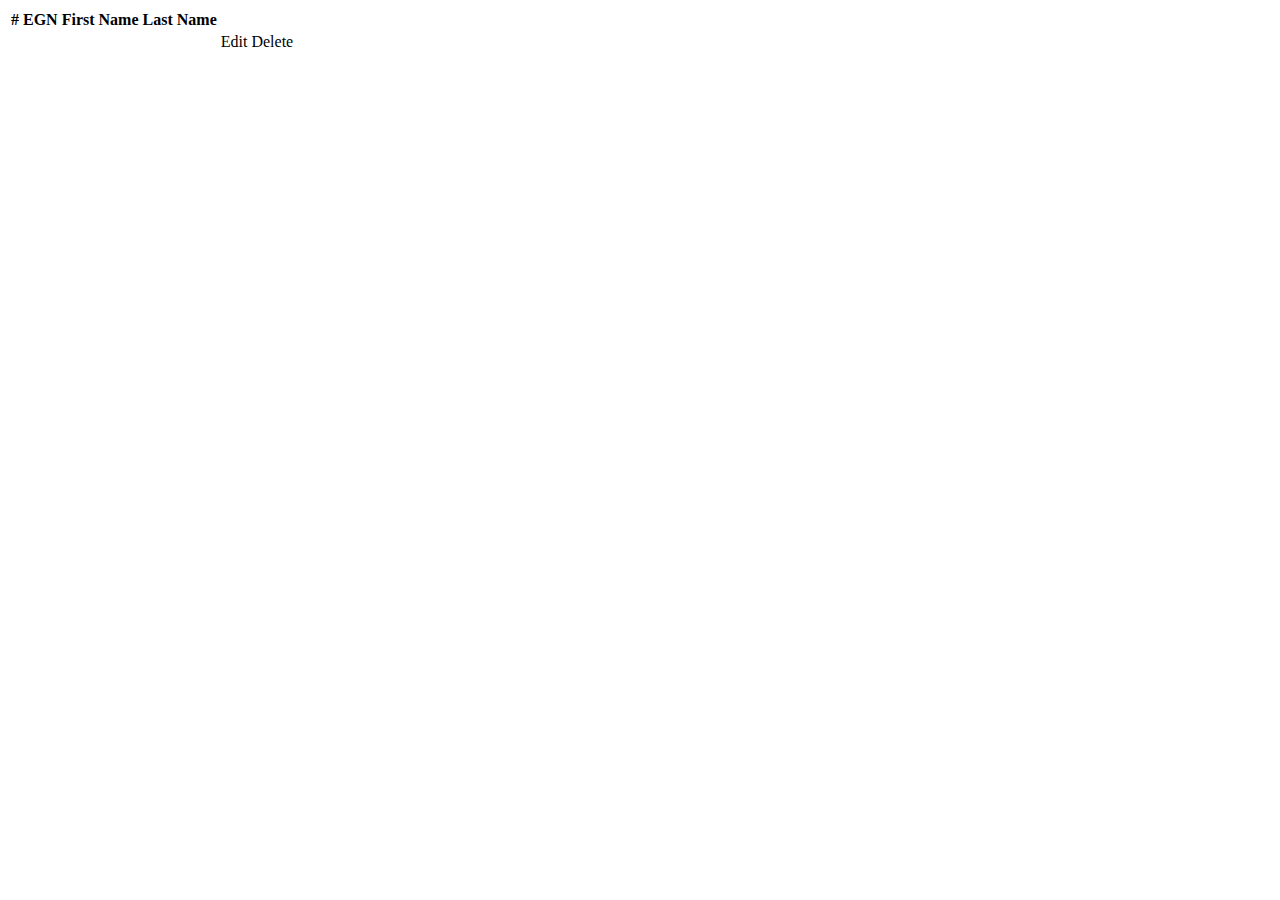
<file: src/resources/templates/all-employers.html>
<!DOCTYPE html>
<html xmlns="http://www.w3.org/1999/xhtml"
      xmlns:th="http://www.thymeleaf.org">
<th:block th:replace="fragments/head :: head"></th:block>
<body>
<div class="container-fluid">
    <th:block th:replace="fragments/navbar :: navbar"></th:block>
    <table class="table mt-5">
        <thead>
        <tr>
            <th scope="col">#</th>
            <th scope="col">EGN</th>
            <th scope="col">First Name</th>
            <th scope="col">Last Name</th>
        </tr>
        </thead>
        <tbody>

        <th:block th:each="e,index : ${allEmployers}">
            <tr>
                <th scope="row" th:text="${index.count}"></th>
                <!--/*@thymesVar id="getEgn" type="editRoute"*/-->
                <td th:text="*{e.getUsername()}"></td>
                <td th:text="*{e.getFirstName()}"></td>
                <td th:text="*{e.getLastName()}"></td>

                <td><a class="btn btn-secondary" th:href="@{/edit/{egn}(egn=${e.getUsername()})}">Edit</a></td>
                <td><a class="btn btn-secondary" th:href="@{/delete/{egn}(egn=${e.getUsername()})}">Delete</a></td>
            </tr>
        </th:block>
        </tbody>
    </table>
</div>
</body>
</html>
</file>
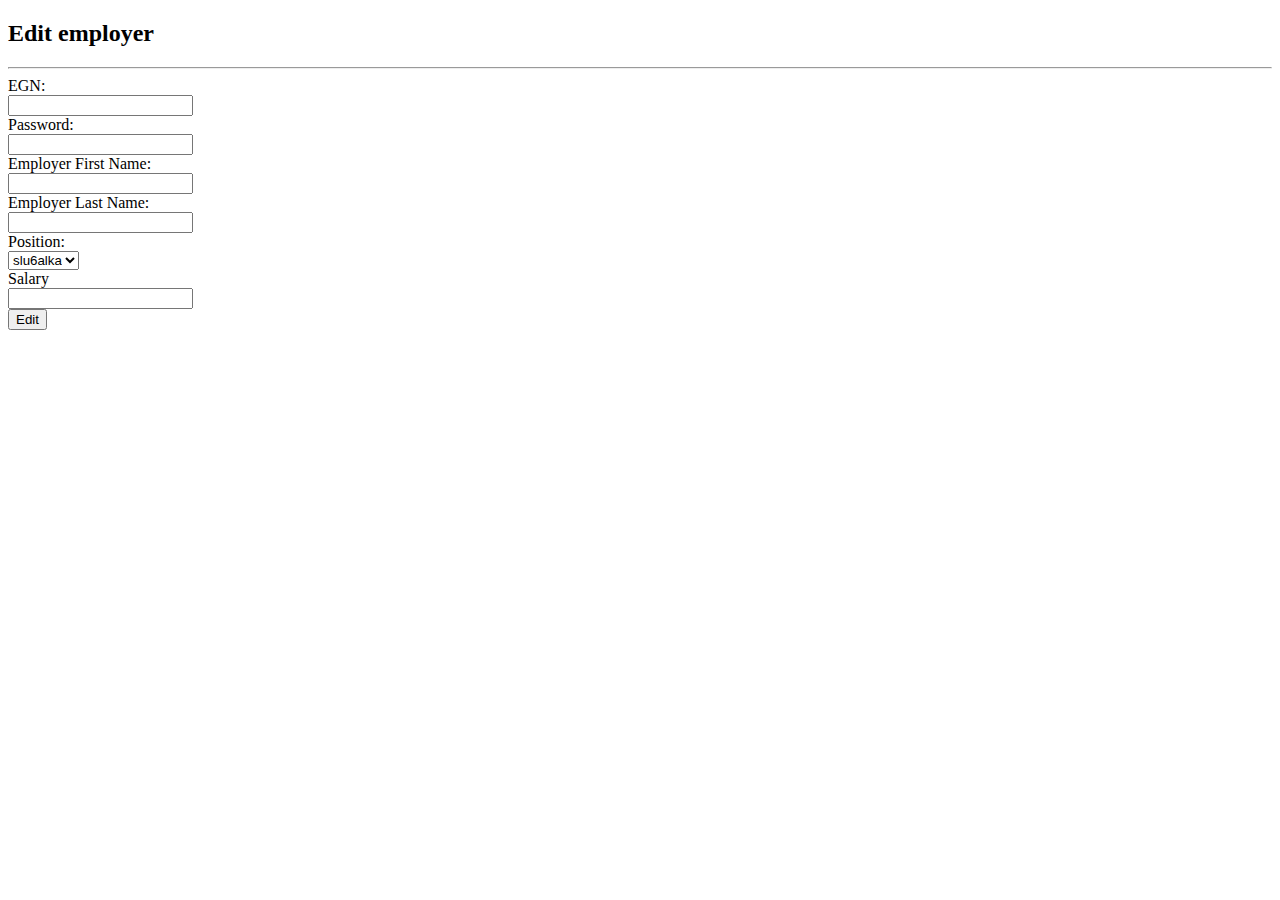
<file: src/resources/templates/edit-employer.html>
<!DOCTYPE html>
<html xmlns="http://www.w3.org/1999/xhtml"
      xmlns:th="http://www.thymeleaf.org">
<th:block th:replace="fragments/head :: head"></th:block>
<body>
<div class="container-fluid">
    <th:block th:replace="fragments/navbar :: navbar"></th:block>
    <div class="container">
        <form th:action="${employerInput.getUsername()}" th:method="POST" class="justify-content-center align-items-center" th:object="${employerInput}">
            <div class="row">
                <div class="col-md-3"></div>
                <div class="col-md-6">
                    <h2>Edit employer</h2>
                    <hr>
                </div>
            </div>
            <div class="row h-100 justify-content-center align-items-center mt-2">
                <div class="col-md-2 field-label-responsive">
                    <label for="egn">EGN:</label>
                </div>
                <div class="col-md-3">
                    <div class="form-group">
                        <div class="input-group mb-2 mr-sm-2 mb-sm-0">
                            <input type="text" name="egn" class="form-control" id="egn"  th:value="${employerInput.getUsername()}"/>
                        </div>
                    </div>
                </div>
            </div>

            <div class="row h-100 justify-content-center align-items-center mt-2">
                <div class="col-md-2 field-label-responsive">
                    <label for="password">Password:</label>
                </div>
                <div class="col-md-3">
                    <div class="form-group">
                        <div class="input-group mb-2 mr-sm-2 mb-sm-0">
                            <input type="password" name="password" class="form-control" id="password" th:value="${employerInput.getPassword()}"/>
                        </div>
                    </div>
                </div>
            </div>

            <!--<div class="row h-100 justify-content-center align-items-center mt-2">-->
                <!--<div class="col-md-2 field-label-responsive">-->
                    <!--<label for="confirmPassword">Confirm Password:</label>-->
                <!--</div>-->
                <!--<div class="col-md-3">-->
                    <!--<div class="form-group">-->
                        <!--<div class="input-group mb-2 mr-sm-2 mb-sm-0">-->
                            <!--<input type="password" name="confirmPassword" class="form-control" id="confirmPassword" th:value="${employerInput.get()}"/>-->
                        <!--</div>-->
                    <!--</div>-->
                <!--</div>-->
            <!--</div>-->

            <div class="row h-100 justify-content-center align-items-center mt-2">
                <div class="col-md-2 field-label-responsive">
                    <label for="firstName">Employer First Name:</label>
                </div>
                <div class="col-md-3">
                    <div class="form-group">
                        <div class="input-group mb-2 mr-sm-2 mb-sm-0">
                            <input type="text" class="form-control form-control-lg rounded-0" name="firstName" id="firstName" th:value="${employerInput.getFirstName()}"/>
                        </div>
                    </div>
                </div>
            </div>

            <div class="row h-100 justify-content-center align-items-center mt-2">
                <div class="col-md-2 field-label-responsive">
                    <label for="lastName">Employer Last Name:</label>
                </div>
                <div class="col-md-3">
                    <div class="form-group">
                        <div class="input-group mb-2 mr-sm-2 mb-sm-0">
                            <input type="text" class="form-control form-control-lg rounded-0" name="lastName" id="lastName" th:value="${employerInput.getLastName()}"/>
                        </div>
                    </div>
                </div>
            </div>

            <div class="row h-100 justify-content-center align-items-center mt-2">
                <div class="col-md-2 field-label-responsive">
                    <label for="position">Position:</label>
                </div>
                <div class="col-md-3">
                    <div class="form-group">
                        <div class="input-group mb-2 mr-sm-2 mb-sm-0">
                            <select class="form-control" id="position" name="position">
                                <option>slu6alka</option>
                            </select>
                        </div>
                    </div>
                </div>
            </div>

            <div class="row h-100 justify-content-center align-items-center mt-2">
                <div class="col-md-2 field-label-responsive">
                    <label for="salary">Salary</label>
                </div>
                <div class="col-md-3">
                    <div class="form-group">
                        <div class="input-group mb-2 mr-sm-2 mb-sm-0">
                            <input type="number" class="form-control" id="salary" name="salary" th:value="${employerInput.getSalary()}"/>
                        </div>
                    </div>
                </div>
            </div>
            <div class="row h-100 justify-content-center align-items-center mt-2">
                <button type="submit" class="btn btn-success btn-lg float-right" id="btnRegister">
                    Edit
                </button>
            </div>
        </form>
    </div>
</div>
</body>
</html>
</file>
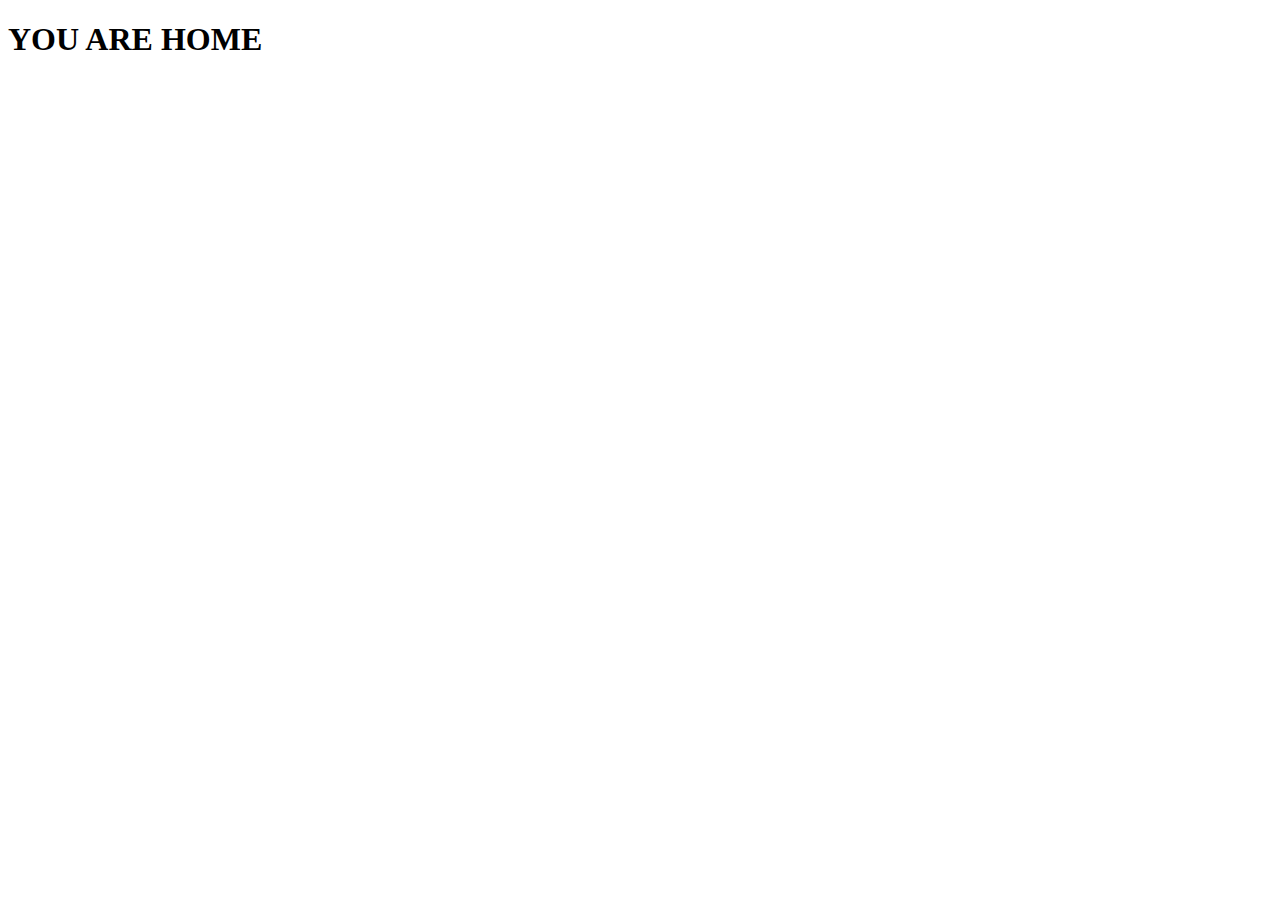
<file: src/resources/templates/home.html>
<!DOCTYPE html>
<html lang="en" xmlns="http://www.w3.org/1999/xhtml"
      xmlns:th="http://www.thymeleaf.org">
<head>
    <th:block th:replace="fragments/head"></th:block>
</head>
<body>
<div class="container-fluid">
    <th:block th:replace="fragments/navbar"></th:block>
    <h1> YOU ARE HOME </h1>
</div>
</body>
</html>
</file>
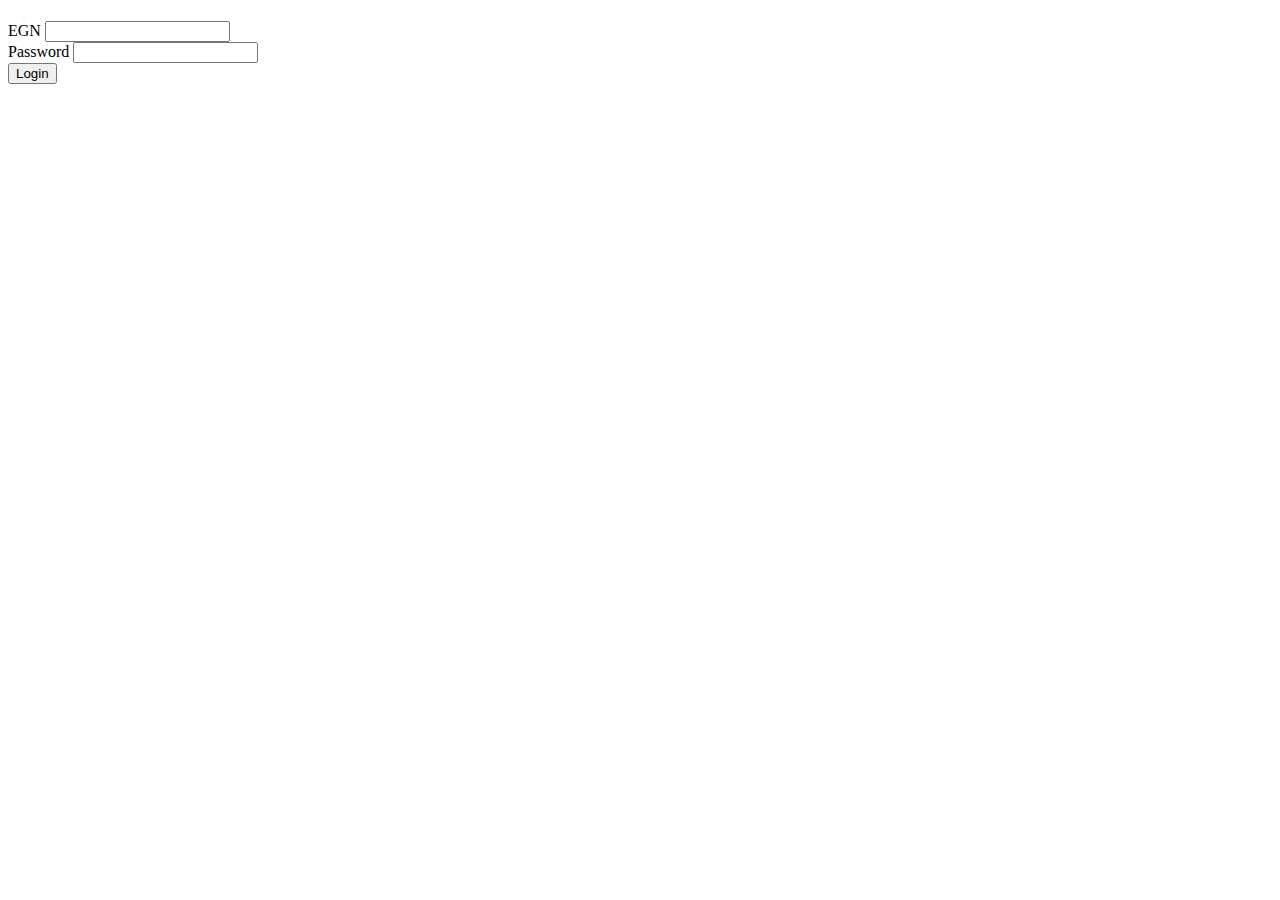
<file: src/resources/templates/login.html>
<!DOCTYPE html>
<html lang="en" xmlns="http://www.w3.org/1999/xhtml"
      xmlns:th="http://www.thymeleaf.org">
<head>
    <th:block th:replace="fragments/head"></th:block>
</head>
<body>
<div class="container-fluid">
    <th:block th:replace="fragments/navbar"></th:block>
    <!--<div class="danger" th:if="${!#strings.isEmpty(error)}">-->
        <h1 class="danger" th:text="${error}"></h1>
        <h1 class="success" th:text="${logout}"></h1>
    <!--</div>-->
    <form th:action="@{/login}" th:method="POST">
        <div class="form-group">
            <label for="egn">EGN</label>
            <input type="text" name="egn" class="form-control" id="egn" />
        </div>
        <div class="form-group">
            <label for="password">Password</label>
            <input type="password" name="password" class="form-control" id="password" />
        </div>
        <!--<div class="form-group">-->
            <!--<label for="rememberMe">Remember Me</label>-->
            <!--<input type="checkbox" name="remember" class="form-control" id="rememberMe" />-->
        <!--</div>-->
        <button type="submit" class="btn btn-primary">Login</button>
    </form>
</div>
</body>
</html>
</file>
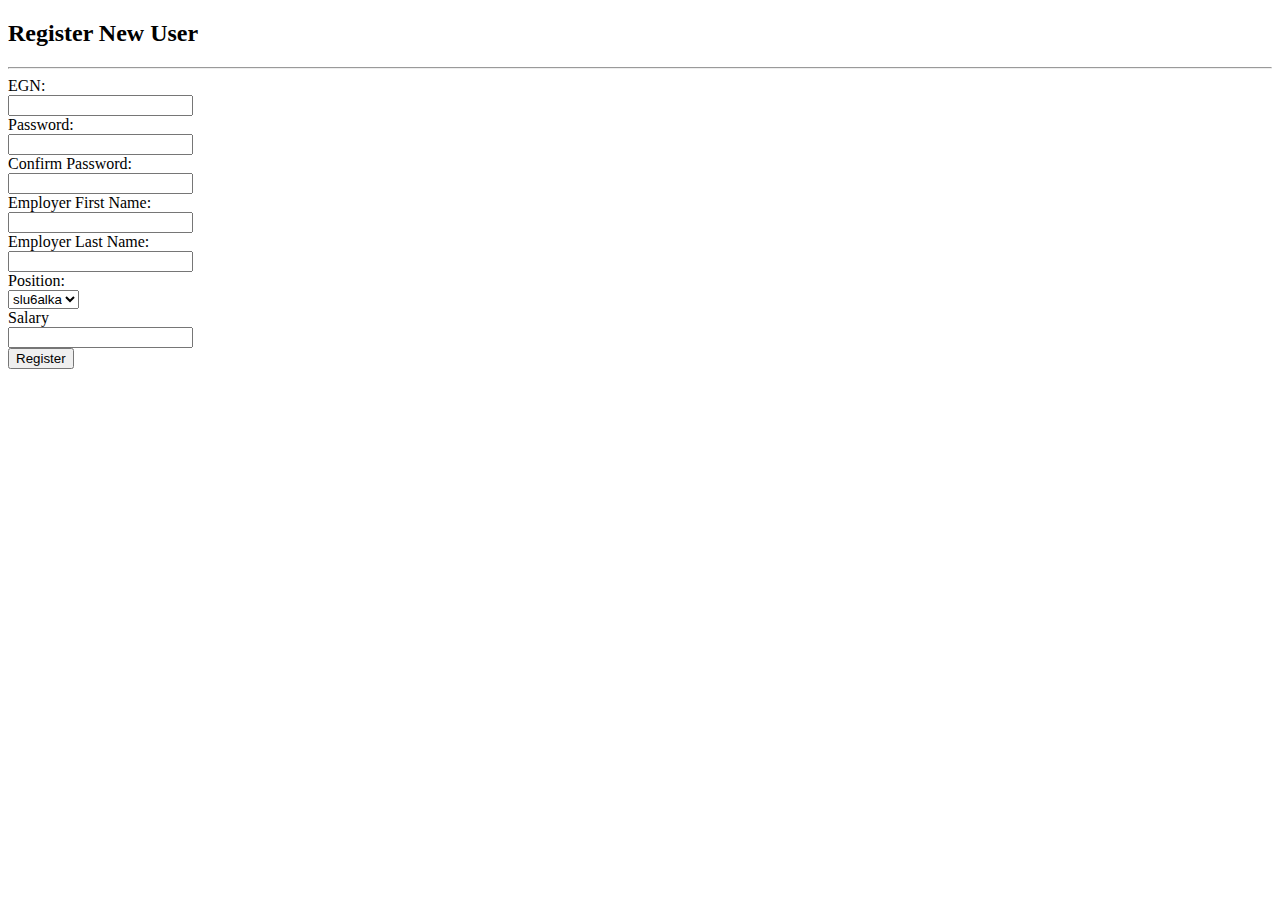
<file: src/resources/templates/register.html>
<!DOCTYPE html>
<html xmlns="http://www.w3.org/1999/xhtml"
      xmlns:th="http://www.thymeleaf.org">
<th:block th:replace="fragments/head :: head"></th:block>
<body>
<div class="container-fluid">
    <th:block th:replace="fragments/navbar :: navbar"></th:block>
    <div class="container">
        <form th:action="@{/register}" th:method="POST" class="justify-content-center align-items-center">
            <div class="row">
                <div class="col-md-3"></div>
                <div class="col-md-6">
                    <h2>Register New User</h2>
                    <hr>
                </div>
            </div>
            <div class="row h-100 justify-content-center align-items-center mt-2">
                <div class="col-md-2 field-label-responsive">
                    <label for="username">EGN:</label>
                </div>
                <div class="col-md-3">
                    <div class="form-group">
                        <div class="input-group mb-2 mr-sm-2 mb-sm-0">
                            <input type="text" name="username" class="form-control" id="username"/>
                        </div>
                    </div>
                </div>
            </div>

            <div class="row h-100 justify-content-center align-items-center mt-2">
                <div class="col-md-2 field-label-responsive">
                    <label for="password">Password:</label>
                </div>
                <div class="col-md-3">
                    <div class="form-group">
                        <div class="input-group mb-2 mr-sm-2 mb-sm-0">
                            <input type="password" name="password" class="form-control" id="password"/>
                        </div>
                    </div>
                </div>
            </div>

            <div class="row h-100 justify-content-center align-items-center mt-2">
                <div class="col-md-2 field-label-responsive">
                    <label for="confirmPassword">Confirm Password:</label>
                </div>
                <div class="col-md-3">
                    <div class="form-group">
                        <div class="input-group mb-2 mr-sm-2 mb-sm-0">
                            <input type="password" name="confirmPassword" class="form-control" id="confirmPassword"/>
                        </div>
                    </div>
                </div>
            </div>

            <div class="row h-100 justify-content-center align-items-center mt-2">
                <div class="col-md-2 field-label-responsive">
                    <label for="firstName">Employer First Name:</label>
                </div>
                <div class="col-md-3">
                    <div class="form-group">
                        <div class="input-group mb-2 mr-sm-2 mb-sm-0">
                            <input type="text" class="form-control form-control-lg rounded-0" name="firstName"
                                   id="firstName"/>
                        </div>
                    </div>
                </div>
            </div>

            <div class="row h-100 justify-content-center align-items-center mt-2">
                <div class="col-md-2 field-label-responsive">
                    <label for="lastName">Employer Last Name:</label>
                </div>
                <div class="col-md-3">
                    <div class="form-group">
                        <div class="input-group mb-2 mr-sm-2 mb-sm-0">
                            <input type="text" class="form-control form-control-lg rounded-0" name="lastName"
                                   id="lastName"/>
                        </div>
                    </div>
                </div>
            </div>

            <div class="row h-100 justify-content-center align-items-center mt-2">
                <div class="col-md-2 field-label-responsive">
                    <label for="position">Position:</label>
                </div>
                <div class="col-md-3">
                    <div class="form-group">
                        <div class="input-group mb-2 mr-sm-2 mb-sm-0">
                            <select class="form-control" id="position" name="position">
                                <option>slu6alka</option>
                            </select>
                        </div>
                    </div>
                </div>
            </div>

            <div class="row h-100 justify-content-center align-items-center mt-2">
                <div class="col-md-2 field-label-responsive">
                    <label for="salary">Salary</label>
                </div>
                <div class="col-md-3">
                    <div class="form-group">
                        <div class="input-group mb-2 mr-sm-2 mb-sm-0">
                            <input type="number" class="form-control" id="salary" name="salary"/>
                        </div>
                    </div>
                </div>
            </div>
            <div class="row h-100 justify-content-center align-items-center mt-2">
                <button type="submit" class="btn btn-success btn-lg float-right" id="btnRegister">
                    Register
                </button>
            </div>
        </form>
    </div>
</div>
</body>
</html>
</file>
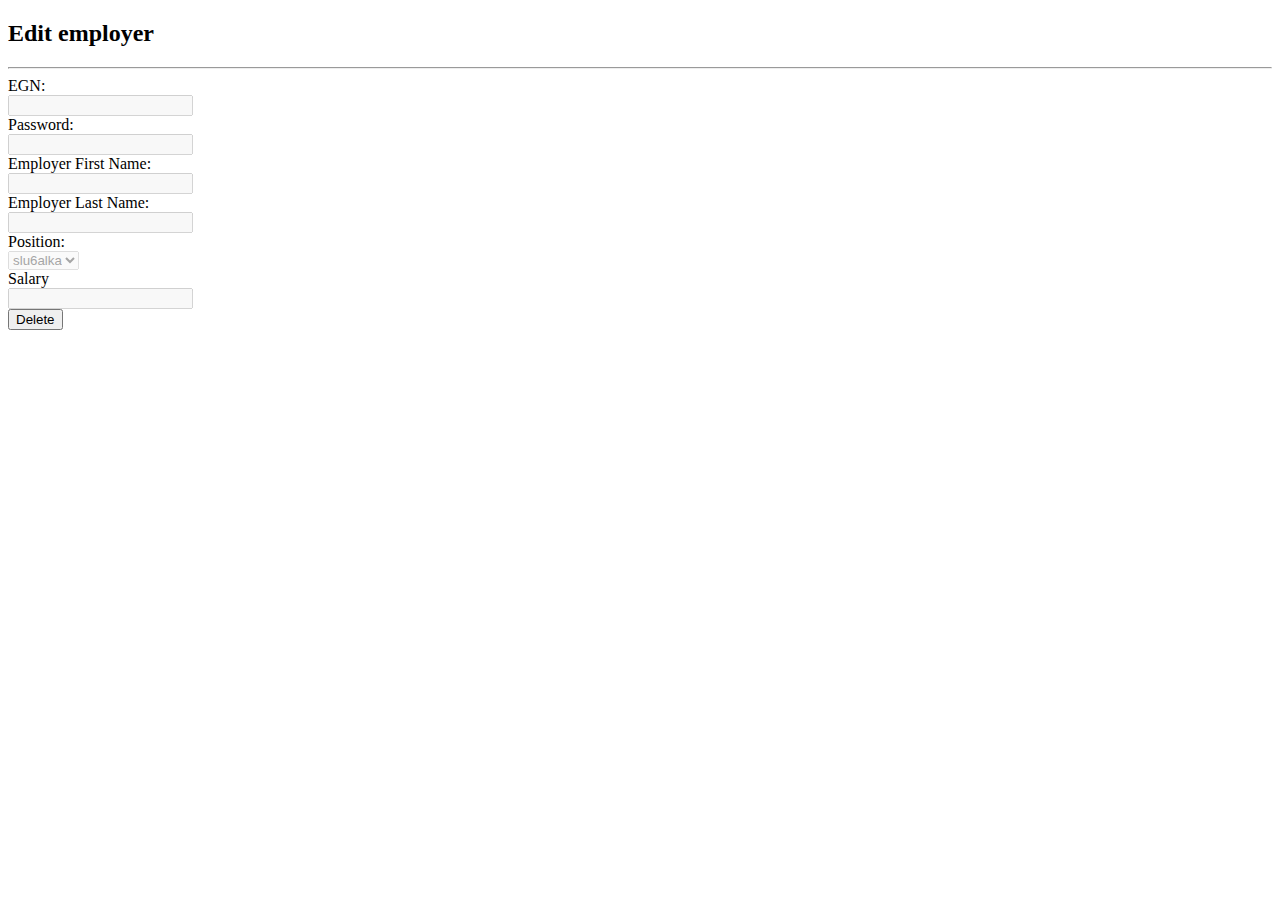
<file: src/resources/templates/remove-employer.html>
<!DOCTYPE html>
<html xmlns="http://www.w3.org/1999/xhtml"
      xmlns:th="http://www.thymeleaf.org">
<th:block th:replace="fragments/head :: head"></th:block>
<body>
<div class="container-fluid">
    <th:block th:replace="fragments/navbar :: navbar"></th:block>
    <div class="container">
        <form th:action="${employerInput.getUsername()}" th:method="POST" class="justify-content-center align-items-center" th:object="${employerInput}">
            <div class="row">
                <div class="col-md-3"></div>
                <div class="col-md-6">
                    <h2>Edit employer</h2>
                    <hr>
                </div>
            </div>
            <div class="row h-100 justify-content-center align-items-center mt-2">
                <div class="col-md-2 field-label-responsive">
                    <label for="egn">EGN:</label>
                </div>
                <div class="col-md-3">
                    <div class="form-group">
                        <div class="input-group mb-2 mr-sm-2 mb-sm-0">
                            <input type="text" name="egn" class="form-control" id="egn"  th:value="${employerInput.getUsername()}" disabled="disabled"/>
                        </div>
                    </div>
                </div>
            </div>

            <div class="row h-100 justify-content-center align-items-center mt-2">
                <div class="col-md-2 field-label-responsive">
                    <label for="password">Password:</label>
                </div>
                <div class="col-md-3">
                    <div class="form-group">
                        <div class="input-group mb-2 mr-sm-2 mb-sm-0">
                            <input type="password" name="password" class="form-control" id="password" th:value="${employerInput.getPassword()}" disabled="disabled"/>
                        </div>
                    </div>
                </div>
            </div>

            <!--<div class="row h-100 justify-content-center align-items-center mt-2">-->
            <!--<div class="col-md-2 field-label-responsive">-->
            <!--<label for="confirmPassword">Confirm Password:</label>-->
            <!--</div>-->
            <!--<div class="col-md-3">-->
            <!--<div class="form-group">-->
            <!--<div class="input-group mb-2 mr-sm-2 mb-sm-0">-->
            <!--<input type="password" name="confirmPassword" class="form-control" id="confirmPassword" th:value="${employerInput.get()}"/>-->
            <!--</div>-->
            <!--</div>-->
            <!--</div>-->
            <!--</div>-->

            <div class="row h-100 justify-content-center align-items-center mt-2">
                <div class="col-md-2 field-label-responsive">
                    <label for="firstName">Employer First Name:</label>
                </div>
                <div class="col-md-3">
                    <div class="form-group">
                        <div class="input-group mb-2 mr-sm-2 mb-sm-0">
                            <input type="text" class="form-control form-control-lg rounded-0" name="firstName" id="firstName" th:value="${employerInput.getFirstName()}" disabled="disabled"/>
                        </div>
                    </div>
                </div>
            </div>

            <div class="row h-100 justify-content-center align-items-center mt-2">
                <div class="col-md-2 field-label-responsive">
                    <label for="lastName">Employer Last Name:</label>
                </div>
                <div class="col-md-3">
                    <div class="form-group">
                        <div class="input-group mb-2 mr-sm-2 mb-sm-0">
                            <input type="text" class="form-control form-control-lg rounded-0" name="lastName" id="lastName" th:value="${employerInput.getLastName()}" disabled="disabled"/>
                        </div>
                    </div>
                </div>
            </div>

            <div class="row h-100 justify-content-center align-items-center mt-2">
                <div class="col-md-2 field-label-responsive">
                    <label for="position">Position:</label>
                </div>
                <div class="col-md-3">
                    <div class="form-group">
                        <div class="input-group mb-2 mr-sm-2 mb-sm-0">
                            <select class="form-control" id="position" name="position" disabled="disabled">
                                <option>slu6alka</option>
                            </select>
                        </div>
                    </div>
                </div>
            </div>

            <div class="row h-100 justify-content-center align-items-center mt-2">
                <div class="col-md-2 field-label-responsive">
                    <label for="salary">Salary</label>
                </div>
                <div class="col-md-3">
                    <div class="form-group">
                        <div class="input-group mb-2 mr-sm-2 mb-sm-0">
                            <input type="number" class="form-control" id="salary" name="salary" th:value="${employerInput.getSalary()}" disabled="disabled"/>
                        </div>
                    </div>
                </div>
            </div>
            <div class="row h-100 justify-content-center align-items-center mt-2">
                <button type="submit" class="btn btn-danger btn-lg float-right" id="btnRegister">
                    Delete
                </button>
            </div>
        </form>
    </div>
</div>
</body>
</html>
</file>
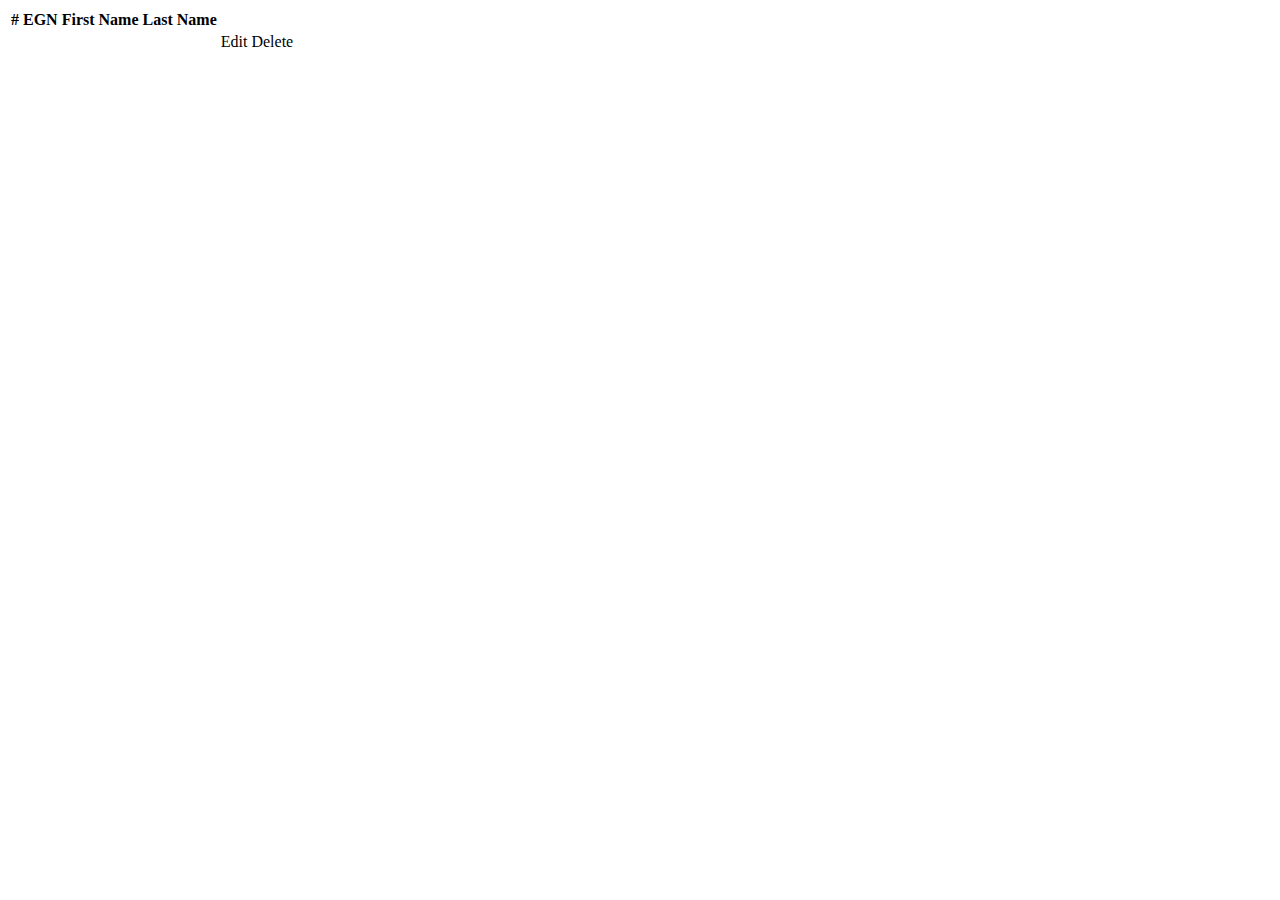
<file: src/resources/templates/admin/all-employers.html>
<!DOCTYPE html>
<html xmlns="http://www.w3.org/1999/xhtml"
      xmlns:th="http://www.thymeleaf.org">
<th:block th:replace="fragments/head :: head"></th:block>
<body>
<div class="container-fluid">
    <th:block th:replace="fragments/navbar :: navbar"></th:block>
    <table class="table mt-5">
        <thead>
        <tr>
            <th scope="col">#</th>
            <th scope="col">EGN</th>
            <th scope="col">First Name</th>
            <th scope="col">Last Name</th>
        </tr>
        </thead>
        <tbody>

        <th:block th:each="e,index : ${allEmployers}">
            <tr>
                <th scope="row" th:text="${index.count}"></th>
                <!--/*@thymesVar id="getEgn" type="editRoute"*/-->
                <td th:text="*{e.getUsername()}"></td>
                <td th:text="*{e.getFirstName()}"></td>
                <td th:text="*{e.getLastName()}"></td>

                <td><a class="btn btn-secondary" th:href="@{/admin/edit/{egn}(egn=${e.getUsername()})}">Edit</a></td>
                <td><a class="btn btn-secondary" th:href="@{/admin/delete/{egn}(egn=${e.getUsername()})}">Delete</a></td>
            </tr>
        </th:block>
        </tbody>
    </table>
</div>
</body>
</html>
</file>
